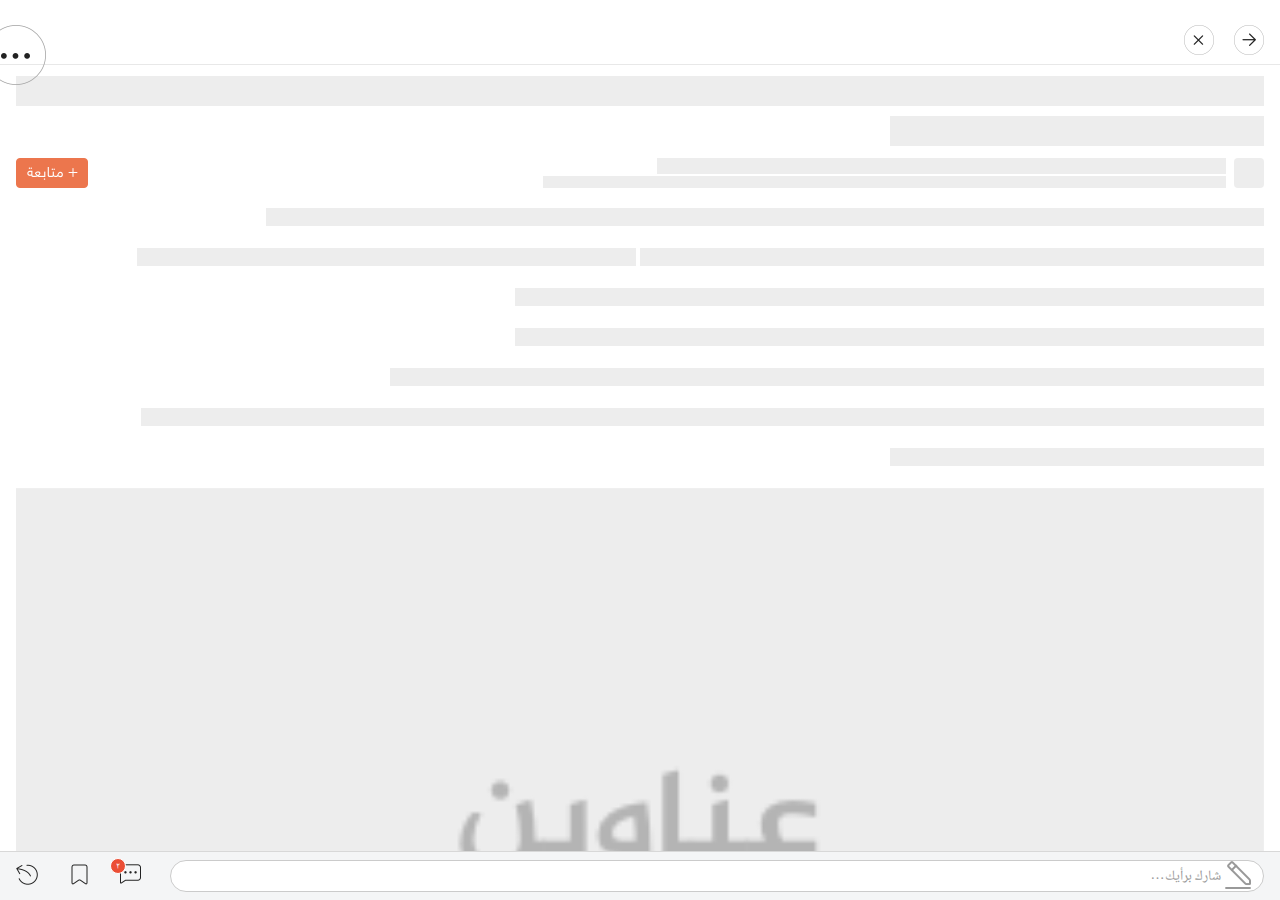
<file: Example/OMKit/HTML.bundle/news/detail/index.html>
<!DOCTYPE html>
<html lang="en">
<head>
    <meta charset="UTF-8">
    <title>Onemena</title>
    <meta name="viewport" content="width=device-width, user-scalable=yes">
    <meta name="apple-mobile-web-app-capable" content="yes"/>

    <!-- <meta name="apple-mobile-web-app-status-bar-style" content="black-translucent" /> -->
    <meta content="width=device-width, initial-scale=1.0, maximum-scale=1.0, user-scalable=0" name="viewport"/>
    <link rel="stylesheet" href="css/css.css">
    <link rel="stylesheet" href="../../css/css.css">
    <script src="../../js/OMApp.js"></script>
    <script src="../../js/jquery-3.1.1.min.js"></script>
    <script src="../../js/fastclick.js"></script>
    <script src="js/OMHTML.js"></script>
    <script src="js/js.js"></script>
</head>
<body>

<div class="nav z97">
    <div class="bar">
        <a href="javascript:void(0);" class="back">
            <img src="image/icon_nav_back@2x.png" srcset="image/icon_nav_back@2x.png 2x, image/icon_nav_back@3x.png 3x">
        </a>
        <a href="javascript:void(0);" class="close">
            <img src="image/icon_nav_close@2x.png" srcset="image/icon_nav_close@2x.png 2x, image/icon_nav_close@3x.png 3x">
        </a>
        <a href="javascript:void(0);" class="info">
            <img src="image/icon_nav_info@2x.png" srcset="image/icon_nav_info@2x.png 2x, image/icon_nav_info@3x.png 3x">
        </a>
    </div>
</div>

<div class="main">
    <!-- 标题、作者、发布时间等信息 -->
    <div class="header">
        <div class="title"><span></span><span></span></div>
        <div class="infoBar">
            <div class="left"><a href="javascript:void(0);" class="follow"></a></div>
            <div class="right">
                <div class="writer">
                    <div class="avatar"></div>
                    <div class="name"></div>
                </div>
                <div class="date"></div>
            </div>
        </div>
    </div>
    <!-- 文章正文 -->
    <div class="body">
        <div class="content">
            <p class="empty" style="width: 80%"></p>
            <p class="empty" style="width: 50%"></p>
            <p class="empty" style="width: 40%"></p>
            <p class="empty" style="width: 60%"></p>
            <br>
            <p class="empty" style="width: 60%"></p>
            <p class="empty" style="width: 70%"></p>
            <p class="empty" style="width: 90%"></p>
            <p class="empty" style="width: 30%"></p>
            <p>
                <img src="image/avatar_news.png" srcset="image/avatar_news@2x.png 2x, image/avatar_news@3x.png 3x">
            </p>
            <p class="empty" style="width: 70%"></p>
            <p class="empty" style="width: 30%"></p>
        </div>
        <div class="link"><a href="javascript:void(0);">للقراءة من المصدر </a></div>
    </div>
    <!-- 相关新闻、评论、功能按钮-->
    <div class="footer">
        <div class="actions">
            <a class="dislike" href="javascript:void(0)">
                <span class="icon"></span>
                <span class="text">0</span>
            </a>
            <a class="like" href="javascript:void(0)">
                <span class="icon"></span>
                <span class="text">0</span>
            </a>
            <a class="report" href="javascript:void(0)">
                <span class="icon"></span>
                <span class="text">إبلاغ</span>
            </a>
        </div>
        <div class="share">
            <div class="title">
                <div class="line"></div>
                <div class="text">شارك الخبر مع أصدقائك</div>
            </div>
            <div class="list">
                <div class="platforms">
                    <a class="facebook" href="javascript:void(0)"></a>
                    <a class="twitter" href="javascript:void(0)"></a>
                    <a class="sms" href="javascript:void(0)"></a>
                    <a class="whatsapp" href="javascript:void(0)"></a>
                    <a class="google" href="javascript:void(0)"></a>
                    <a class="email" href="javascript:void(0)"></a>
                </div>
            </div>
        </div>
        <div class="divider"></div>

        <div class="more">
            <div class="title">
                <span class="indicator"></span><span class="text">إقرأ أيضاً</span>
            </div>
            <div class="list">
                <div class="item">
                    <img class="avatar" src="image/avatar_news.png" srcset="image/avatar_news@2x.png 2x, image/avatar_news@3x.png 3x" alt="news avatar">
                    <div class="title">
                        <span class="empty"></span>
                        <span class="empty"></span>
                    </div>
                    <div class="toolBar">
                        <div class="writer info">
                            <img class="avatar icon" src="image/avatar_writer@2x.png" srcset="image/avatar_writer@2x.png 2x, image/avatar_writer@3x.png 3x" alt="writer avatar">
                            <span class="name text"></span>
                        </div>
                    </div>
                </div>
                <div class="item">
                    <img class="avatar" src="image/avatar_news.png" srcset="image/avatar_news@2x.png 2x, image/avatar_news@3x.png 3x" alt="news avatar">
                    <div class="title">
                        <span class="empty"></span>
                        <span class="empty"></span>
                    </div>
                    <div class="toolBar">
                        <div class="writer info">
                            <img class="avatar icon" src="image/avatar_writer@2x.png" srcset="image/avatar_writer@2x.png 2x, image/avatar_writer@3x.png 3x" alt="writer avatar">
                            <span class="name text"></span>
                        </div>
                    </div>
                </div>
                <div class="item">
                    <img class="avatar" src="image/avatar_news.png" srcset="image/avatar_news@2x.png 2x, image/avatar_news@3x.png 3x" alt="news avatar">
                    <div class="title">
                        <span class="empty"></span>
                        <span class="empty"></span>
                    </div>
                    <div class="toolBar">
                        <div class="writer info">
                            <img class="avatar icon" src="image/avatar_writer@2x.png" srcset="image/avatar_writer@2x.png 2x, image/avatar_writer@3x.png 3x" alt="writer avatar">
                            <span class="name text"></span>
                        </div>
                    </div>
                </div>
                <div class="item">
                    <img class="avatar" src="image/avatar_news.png" srcset="image/avatar_news@2x.png 2x, image/avatar_news@3x.png 3x" alt="news avatar">
                    <div class="title">
                        <span class="empty"></span>
                        <span class="empty"></span>
                    </div>
                    <div class="toolBar">
                        <div class="writer info">
                            <img class="avatar icon" src="image/avatar_writer@2x.png" srcset="image/avatar_writer@2x.png 2x, image/avatar_writer@3x.png 3x" alt="writer avatar">
                            <span class="name text"></span>
                        </div>
                    </div>
                </div>
            </div>
        </div>

        <div class="hots comments">
            <div class="title">
                <img src="image/icon_fire@2x.png" srcset="image/icon_fire@2x.png 2x, image/icon_fire@3x.png 3x" alt="" class="icon">
                <span class="text">تعليقات ساخنة</span>
            </div>
            <div class="list">

                <div class="item">
                    <div class="infoBar">
                        <div class="writer">
                            <img src="image/avatar_replier@2x.png" srcset="image/avatar_replier@2x.png 2x, image/avatar_replier@3x.png 3x" alt="" class="avatar">
                            <a class="name"></a>
                        </div>
                        <div class="like">
                            <span class="icon"></span>
                            <span class="text">0</span>
                        </div>
                    </div>
                    <div class="content">
                        <span class="empty"></span>
                        <span class="empty"></span>
                    </div>
                    <div class="toolBar">
                        <span class="date"></span>
                        <a href="javascript:void(0);" class="reply"><span class="number"></span> رد </a>
                    </div>
                </div>
                <div class="item">
                    <div class="infoBar">
                        <div class="writer">
                            <img src="image/avatar_replier@2x.png" srcset="image/avatar_replier@2x.png 2x, image/avatar_replier@3x.png 3x" alt="" class="avatar">
                            <a class="name"></a>
                        </div>
                        <div class="like">
                            <span class="icon"></span>
                            <span class="text">0</span>
                        </div>
                    </div>
                    <div class="content">
                        <span class="empty"></span>
                        <span class="empty"></span>
                    </div>

                    <div class="toolBar">
                        <span class="date"></span>
                        <a href="javascript:void(0);" class="reply"><span class="number"></span> رد </a>
                    </div>
                </div>
                <div class="item">
                    <div class="infoBar">
                        <div class="writer">
                            <img src="image/avatar_replier@2x.png" srcset="image/avatar_replier@2x.png 2x, image/avatar_replier@3x.png 3x" alt="" class="avatar">
                            <a class="name"></a>
                        </div>
                        <div class="like">
                            <span class="icon"></span>
                            <span class="text">0</span>
                        </div>
                    </div>
                    <div class="content">
                        <span class="empty"></span>
                        <span class="empty"></span>
                    </div>
                    <div class="toolBar">
                        <span class="date"></span>
                        <a href="javascript:void(0);" class="reply"><span class="number"></span> رد </a>
                    </div>
                </div>

            </div>
        </div>

        <div class="normal comments">
            <div class="title">
                <img src="image/icon_message@2x.png" srcset="image/icon_message@2x.png 2x, image/icon_message@3x.png 3x" alt="" class="icon">
                <span class="text">أحدث التعليقات</span>
            </div>
            <div class="list">

                <div class="item">
                    <div class="infoBar">
                        <div class="writer">
                            <img src="image/avatar_replier@2x.png" srcset="image/avatar_replier@2x.png 2x, image/avatar_replier@3x.png 3x" alt="" class="avatar">
                            <a class="name"></a>
                        </div>
                        <div class="like">
                            <span class="icon"></span>
                            <span class="text">0</span>
                        </div>
                    </div>
                    <div class="content">
                        <span class="empty"></span>
                        <span class="empty"></span>
                        <a href="javascript:void(0);" class="showAll">查看全文</a>
                    </div>

                    <div class="toolBar">
                        <span class="date"></span>
                        <a href="javascript:void(0);" class="reply"><span class="number"></span> رد </a>
                    </div>
                </div>
                <div class="item">
                    <div class="infoBar">
                        <div class="writer">
                            <img src="image/avatar_replier@2x.png" srcset="image/avatar_replier@2x.png 2x, image/avatar_replier@3x.png 3x" alt="" class="avatar">
                            <a class="name"></a>
                        </div>
                        <div class="like">
                            <span class="icon"></span>
                            <span class="text">0</span>
                        </div>
                    </div>
                    <div class="content">
                        <span class="empty"></span>
                        <span class="empty"></span>
                    </div>
                    <div class="toolBar">
                        <span class="date"></span>
                        <a href="javascript:void(0);" class="reply"><span class="number"></span> رد </a>
                    </div>
                </div>
                <div class="item">
                    <div class="infoBar">
                        <div class="writer">
                            <img src="image/avatar_replier@2x.png" srcset="image/avatar_replier@2x.png 2x, image/avatar_replier@3x.png 3x" alt="" class="avatar">
                            <a class="name"></a>
                        </div>
                        <div class="like">
                            <span class="icon"></span>
                            <span class="text">0</span>
                        </div>
                    </div>
                    <div class="content">
                        <span class="empty"></span>
                        <span class="empty"></span>
                    </div>
                    <div class="toolBar">
                        <span class="date"></span>
                        <a href="javascript:void(0);" class="reply"><span class="number"></span> رد </a>
                    </div>
                </div>
                <div class="item">
                    <div class="infoBar">
                        <div class="writer">
                            <img src="image/avatar_replier@2x.png" srcset="image/avatar_replier@2x.png 2x, image/avatar_replier@3x.png 3x" alt="" class="avatar">
                            <a class="name"></a>
                        </div>
                        <div class="like">
                            <span class="icon"></span>
                            <span class="text">0</span>
                        </div>
                    </div>
                    <div class="content">
                        <span class="empty"></span>
                        <span class="empty"></span>
                    </div>
                    <div class="toolBar">
                        <span class="date"></span>
                        <a href="javascript:void(0);" class="reply"><span class="number"></span> رد </a>
                    </div>
                </div>
                <div class="item">
                    <div class="infoBar">
                        <div class="writer">
                            <img src="image/avatar_replier@2x.png" srcset="image/avatar_replier@2x.png 2x, image/avatar_replier@3x.png 3x" alt="" class="avatar">
                            <a class="name"></a>
                        </div>
                        <div class="like">
                            <span class="icon"></span>
                            <span class="text">0</span>
                        </div>
                    </div>
                    <div class="content">
                        <span class="empty"></span>
                        <span class="empty"></span>
                    </div>
                    <div class="toolBar">
                        <span class="date"></span>
                        <a href="javascript:void(0);" class="reply"><span class="number"></span> رد </a>
                    </div>
                </div>



            </div>
        </div>
    </div>
    <div class="loading">
        <div class="empty">
            <img src="image/icon_list_empty@2x.png" srcset="image/icon_list_empty@2x.png 2x, image/icon_list_empty@3x.png 3x" alt="" class="icon">
            <span class="text">كن أول من يعلق على المقال</span>
        </div>
        <img src="image/img_loading@2x.gif" srcset="image/img_loading@2x.gif 2x, image/img_loading@3x.gif 3x" alt="" class="icon">
        <span class="text">يتم التحميل</span>
    </div>
</div>

<!-- 评论叠楼　-->
<div class="floor z98">
    <div class="header">
        <div class="bar">
            <a href="javascript:void(0);" class="close">
                <img src="image/icon_close@2x.png" srcset="image/icon_close@2x.png 2x, image/icon_close@3x.png 3x">
            </a>
            <span class="text">لا يوجد المزيد من الردود</span>
        </div>
    </div>
    <div class="body comments">
        <div class="title">
            <div class="host">
                <div class="item">
                    <div class="infoBar">
                        <div class="writer">
                            <img src="image/avatar_replier@2x.png" srcset="image/avatar_replier@2x.png 2x, image/avatar_replier@3x.png 3x" alt="" class="avatar">
                            <a class="name"></a>
                        </div>
                        <div class="like">
                            <span class="icon"></span>
                            <span class="text">0</span>
                        </div>
                    </div>
                    <div class="content">
                        <span class="empty"></span>
                        <span class="empty"></span>
                    </div>
                    <div class="replyTo">
                        <div class="user">
                            <span>الرد </span>
                            <span class="name">علاء الريحاني</span>
                            <span>:</span>
                        </div>
                        <div class="content">يا اخي حدثوا الاخبار الحمد لله تم تحرير بعشيقة وقيادة البشمركة في الإقليم أكد ذلك </div>
                    </div>
                    <div class="toolBar">
                        <span class="date"></span>
                        <a href="javascript:void(0);" class="reply"><span class="number"></span> رد </a>
                    </div>
                </div>
            </div>
        </div>
        <div class="list">
            <div class="item">
                <div class="infoBar">
                    <div class="writer">
                        <img src="image/avatar_replier@2x.png" srcset="image/avatar_replier@2x.png 2x, image/avatar_replier@3x.png 3x" alt="" class="avatar">
                        <a class="name"></a>
                    </div>
                    <div class="like">
                        <span class="icon"></span>
                        <span class="text">0</span>
                    </div>
                </div>
                <div class="content">
                    <span class="empty"></span>
                    <span class="empty"></span>
                </div>
                <div class="replyTo">
                    <div class="user">
                        <span>الرد </span>
                        <span class="name">علاء الريحاني</span>
                        <span>:</span>
                    </div>
                    <div class="content">يا اخي حدثوا الاخبار الحمد لله تم تحرير بعشيقة وقيادة البشمركة في الإقليم أكد ذلك </div>
                </div>
                <div class="toolBar">
                    <span class="date"></span>
                    <a href="javascript:void(0);" class="reply"><span class="number"></span> رد </a>
                </div>
            </div>
        </div>
        <div class="loading">
            <div class="empty">
                <img src="image/icon_list_empty@2x.png" srcset="image/icon_list_empty@2x.png 2x, image/icon_list_empty@3x.png 3x" alt="" class="icon">
                <span class="text">كن أول من يعلق على المقال</span>
            </div>
            <img src="image/img_loading@2x.gif" srcset="image/img_loading@2x.gif 2x, image/img_loading@3x.gif 3x" alt="" class="icon">
            <span class="text">يتم التحميل</span>
        </div>
    </div>
</div>

<!-- 输入按钮 -->
<div class="toolBar z99">

    <a href="javascript:void(0);" class="input">
        <img src="image/icon_pen@2x.png" srcset="image/icon_pen@2x.png 2x, image/icon_pen@3x.png 3x" alt="" class="icon">
        <span class="text">شارك برأيك…</span>
    </a>
    <a href="javascript:void(0);" class="comment">
        <span class="text">2</span>
    </a>
    <a href="javascript:void(0);" class="collect"></a>
    <a href="javascript:void(0);" class="share"></a>

    <div class="textInput z99">
        <form action="javascript:void(0);">
            <div class="input">
                <label for="input">
                    <textarea name="input" id="input" rows="3" autocorrect="off" autocapitalize="off" maxlength="500" placeholder=""></textarea>
                </label>
            </div>
            <div class="submit">
                <input type="button" value="نشر" name="submit" disabled>
                <span class="numberOfWords">0</span>
            </div>
        </form>
    </div>

</div>


<div class="textInputMask z99"></div>

</body>
</html>
</file>
<file: Example/OMKit/HTML.bundle/news/detail/css/css.css>
/* css for news/detail/index.html */

/* Hide the scroll bar of share path div. */
::-webkit-scrollbar {
    display: none;
    width: 0;
    height: 0;
    background-color: transparent;
}

html {
    direction: rtl;
    background-color: white;
    color: #222222;
    -webkit-tap-highlight-color: rgba(0, 0, 0, 0);
    font-size: 18px;
    overflow: hidden;
}

body {
    position: absolute;
    top: 0;
    bottom: 0;
    left: 0;
    right: 0;
    padding: 0;
    margin: 0;
    width: 100%;
    height: 100%;
    -webkit-touch-callout: none; /* Disable the long press menu. */
    -webkit-user-select: none; /* Disable selection. */
    overflow: hidden;
}

/**:empty {*/
    /*background-color: #EFEFEF;*/
/*}*/

img {
    border: 0.5px solid #EFEFEF;
}

.empty {
    display: inline-block;
    background-color: #e3e3e3;
    height: 20px;
}

.empty:nth-child(even) {
    width: 45%;
}

.empty:nth-child(odd) {
    width: 85%;
}

.empty:last-child {
    margin-bottom: 0;
}


.z97 {
    z-index: 97;
}

.z98 {
    z-index: 98;
}

.z99 {
    z-index: 99;
}





.nav {
    position: absolute;
    top: 0;
    left: 0;
    width: 100%;
    height: 64px;
    background-color: white;
    border-bottom: 0.5px solid #e8e8e8;
}

.nav .bar {
    margin-top: 20px;
    height: 29px;
}

.nav .bar a {
    display: inline-block;
    width: 30px;
    height: 30px;
    margin-top: 5px;
}

.nav .bar a img {
    border: none;
}

.nav .bar a.back {
    float: right;
    margin-right: 16px;
}

.nav .bar a.close {
    float: right;
    margin-right: 20px;
}

.nav .bar a.info {
    float: left;
    margin-left: 16px;
}


.main {
    position: absolute;
    top: 64px;
    left: 0;
    bottom: 49px;
    width: 100%;
    overflow-y: scroll;
    overflow-x: hidden;
    -webkit-overflow-scrolling: touch; /* 解决 div 内部滚动卡顿的问题 */
}

.main .header {
    margin: 0;
    padding: 12px 16px;
}

.main .header .title {
    width: 100%;
    font-size: 24px;
    line-height: 36px;
    font-family: OM-Arabic-Title-Bold;
}

.main .header .title span:empty {
    display: block;
    margin-bottom: 10px;
    height: 30px;
    background-color: #EDEDED;
}

.main .header .title span:last-child:empty {
    width: 30%;
}

.main .header .infoBar {
    width: 100%;
    height: 30px;
    box-sizing: border-box;
    padding: 0 0 0 72px;
    margin-top: 12px;
}

.main .header .infoBar .left {
    float: left;
    height: 100%;
    width: 72px;
    margin-left: -72px;
}

.main .header .infoBar .left a {
    display: block;
    background-image: -webkit-image-set(
            url(../image/btn_follow@2x.png) 2x,
            url(../image/btn_follow@3x.png) 3x
    );
    background-repeat: no-repeat;
    background-position: center;
    background-size: 100% 100%;
    width: 100%;
    height: 100%;
}

.main .header .infoBar .left a.selected {
    background-image: -webkit-image-set(
            url(../image/btn_follow_selected@2x.png) 2x,
            url(../image/btn_follow_selected@3x.png) 3x
    );
}

.main .header .infoBar .right {
    float: right;
    width: 100%;
    height: 100%;
    box-sizing: border-box;
    padding: 0 38px 0 0;
}

.main .header .infoBar .right .writer {
    width: 100%;
    height: 100%;
    margin-right: -38px;
}

.main .header .infoBar .right .writer .avatar {
    float: right;
    width: 30px;
    height: 100%;
    border-radius: 4px;
    border: 0 solid rgba(0, 0, 0 , 0);
    background-size: 100% 100%;
    background: #EDEDED no-repeat center;
}

.main .header .infoBar .right .writer .name {
    float: right;
    min-width: 50%;
    margin-right: 8px;
    height: 16px;
    font-size: 16px;
    font-family: OM-Arabic-Title-Regular;
    line-height: 12px;
}

.main .header .infoBar .right .writer .name:empty {
    width: 50%;
    background-color: #EDEDED;
}

.main .header .infoBar .right .date {
    float: right;
    margin-top: -12px;
    width: 100%;
    height: 12px;
    font-size: 12px;
    font-family: OM-Arabic-Text-Regular;
    color: #999999;
    line-height: 12px;
}

.main .header .infoBar .right .date:empty {
    width: 60%;
    background-color: #EDEDED;
}


.main .body {
    margin: 0;
    padding: 8px 16px;
}

.main .body .content {
    width: 100%;
    font-family: OM-Arabic-Text-Regular;
    font-size: 1em;
    line-height: 1.5em;
}

.main .body .content * {
    max-width: 100%;
    overflow: hidden;
    word-break: break-all;
}

.main .body .content p {
    margin: 0 0 10px 0;
    line-height: 1.5em;
}

.main .body .content p.empty {
    height: 18px;
    background-color: #EDEDED;
}

.main .body .content img {
    width: 100%;
    height: 60%;
    background-color: #EDEDED;
}

.main .body .link a {
    text-decoration: none;
    color: #3e84e0;
    font-size: 0.67em;
    font-family: OM-Arabic-Title-Regular;
    line-height: 0.78em;
}

.main .footer {
    width: 100%;
    padding: 30px 16px 0 16px;
    box-sizing: border-box;
}

.main .footer .actions {
    margin: 0;
    padding: 0;
    width: 100%;
    height: 36px;
    text-align: center;
}

.main .footer .actions a {
    display: inline-block;
    box-sizing: border-box;
    height: 100%;
    width: 30%;
    border-radius: 18px;
    border: 0.5px solid #d8d8d8;
    text-decoration: none;
    text-align: center;
    font-size: 12px;
    color: #222222;
    vertical-align: middle;
    padding: 6px 0;
    line-height: 20px;
}

.main .footer .actions a:first-child {
    margin: 0 0 0 2%;
}

.main .footer .actions a:last-child {
    margin: 0 2% 0 0;
}

.main .footer .actions a span {
    vertical-align: middle;
    font-family: OM-Arabic-Number-Title-Regular;
    color: #222222;
}

.main .footer .actions a span.icon {
    display: inline-block;
    width: 16px;
    height: 17px;
    background-size: 16px 17px;
    background-repeat: no-repeat;
    border: 0 solid #FFF;
    margin: auto auto;
}

.main .footer .actions a.report span.icon {
    background-image: -webkit-image-set(
            url(../image/icon_report@2x.png) 2x,
            url(../image/icon_report@3x.png) 3x
    );
}

/* like button */

.main .footer .actions a.like span.icon {
    background-image: -webkit-image-set(
            url(../image/icon_like@2x.png) 2x,
            url(../image/icon_like@3x.png) 3x
    );
}

.main .footer .actions a.like.selected {
    border: 0.5px solid #eb4e35;
}

.main .footer .actions a.like.selected span {
    color: #eb4e35;
}

.main .footer .actions a.like.selected span.icon {
    background-image: -webkit-image-set(
            url(../image/icon_like_selected@2x.png) 2x,
            url(../image/icon_like_selected@3x.png) 3x
    );
}

/* dislike button */

.main .footer .actions a.dislike span.icon {
    background-image: -webkit-image-set(
            url(../image/icon_dislike@2x.png) 2x,
            url(../image/icon_dislike@3x.png) 3x
    );
}

.main .footer .actions a.dislike.selected {
    border: 0.5px solid #eb4e35;
}

.main .footer .actions a.dislike.selected span {
    color: #eb4e35;
}

.main .footer .actions a.dislike.selected span.icon {
    background-image: -webkit-image-set(
            url(../image/icon_dislike_selected@2x.png) 2x,
            url(../image/icon_dislike_selected@3x.png) 3x
    );
}

.main .footer .share {
    width: 100%;
}

.main .footer .share .title {
    width: 100%;
    text-align: center;
    box-sizing: border-box;
    padding: 10px 0;
    margin-top: 30px;
}

.main .footer .share .title .line {
    height: 0.5px;
    width: 100%;
    background-color: #e3e3e3;
}

.main .footer .share .title .text {
    padding: 0 10px;
    background-color: #FFFFFF;
    font-family: OM-Arabic-Title-Regular;
    font-size: 14px;
    color: #999999;
    height: 20px;
    margin: -10px auto auto auto;
    width: 150px;
}

.main .footer .share .list {
    margin-top: 23px;
    height: 48px;
    width: 100%;
    overflow-x: scroll;
    overflow-y: hidden;
    -webkit-overflow-scrolling: touch; /* 开启弹簧效果会导致滚动条显示，用父元素覆盖的方法隐藏 */
    white-space: nowrap;
    margin-bottom: 30px;
}

.main .footer .share .list .platforms {
    height: 100%;
    width: auto;
}

.main .footer .share .list .platforms a {
    display: inline-block;
    width: 48px;
    height: 48px;
    margin: 0 0 0 20px;
    padding: 0;
    background-size: 100% 100%;
    background: center no-repeat;
}

.main .footer .share .list .platforms a:last-child {
    margin: 0 0 0 1px;
}

.main .footer .share .list .platforms a.facebook {
    background: -webkit-image-set(
            url(../image/icon_share_facebook@2x.png) 2x,
            url(../image/icon_share_facebook@3x.png) 3x
    );

}

.main .footer .share .list .platforms a.twitter {
    background: -webkit-image-set(
            url(../image/icon_share_twitter@2x.png) 2x,
            url(../image/icon_share_twitter@3x.png) 3x
    )
}

.main .footer .share .list .platforms a.sms {
    background: -webkit-image-set(
            url(../image/icon_share_sms@2x.png) 2x,
            url(../image/icon_share_sms@3x.png) 3x
    )
}

.main .footer .share .list .platforms a.whatsapp {
    background: -webkit-image-set(
            url(../image/icon_share_whatsapp@2x.png) 2x,
            url(../image/icon_share_whatsapp@3x.png) 3x
    )
}

.main .footer .share .list .platforms a.google {
    background: -webkit-image-set(
            url(../image/icon_share_google@2x.png) 2x,
            url(../image/icon_share_google@3x.png) 3x
    )
}

.main .footer .share .list .platforms a.email {
    background: -webkit-image-set(
            url(../image/icon_share_email@2x.png) 2x,
            url(../image/icon_share_email@3x.png) 3x
    )
}

.main .footer .divider {
    height: 8px;
    background-color: #f4f5f6;
    margin: 0 -16px;
}


.main .footer .more {
    margin: 0;
}

.main .footer .more .title {
    margin: 0 -16px;
    border-bottom: 0.5px solid #e3e3e3;
    height: 40px;
    box-sizing: border-box;
    padding: 12px 16px;
    font-family: OM-Arabic-Title-Regular;
    font-size: 15px;
    color: #222222;
    vertical-align: middle;
}

.main .footer .more .title .indicator {
    display: inline-block;
    width: 2px;
    height: 16px;
    background-color: #3e84e0;
    margin-left: 8px;
    vertical-align: middle;
}

.main .footer .more .title .text {
    vertical-align: middle;
}

.main .footer .more .list {
    margin: 0;
}

.main .footer .more .list .item {
    box-sizing: border-box;
    height: 104px;
    width: 100%;
    border-bottom: 0.5px solid #e3e3e3;
    padding: 16px 130px 16px 0;
}

.main .footer .more .list .item .avatar {
    display: block;
    float: right;
    margin: 0 -130px auto auto;
    width: 110px;
    height: 72px;
    background-color: #EDEDED;
    object-fit: cover;  /* 居中裁剪 */
}

.main .footer .more .list .item .title {
    width: 100%;
    height: 60px;
    margin: 0;
    padding: 0;
    border: none;
    font-family: OM-Arabic-Title-Bold;
    font-size: 15px;
    line-height: 24px;
    text-overflow: ellipsis;
    display: -webkit-box;
    -webkit-box-orient: vertical;
    -webkit-line-clamp: 2;
    overflow: hidden;
}

.main .footer .more .list .item .title span.empty {
    display: block;
    width: 100%;
    height: 24px;
    margin-bottom: 5px;
    background-color: #EDEDED;
}

.main .footer .more .list .item .title span.empty:last-child {
    width: 50%;
}

.main .footer .more .list .item .toolBar {
    width: 100%;
    height: 12px;
    margin: 0;
    padding: 0;
}

.main .footer .more .list .item .toolBar .info {
    height: 100%;
    width: auto;
    line-height: 12px;
    margin: 0 0 0 8px;
    padding: 0;
    vertical-align: middle;
}

.main .footer .more .list .item .toolBar .info .icon {
    display: inline-block;
    width: 12px;
    height: 12px;
    border-radius: 6px;
    box-sizing: border-box;
    object-fit: cover;
    margin: 0;
    padding: 0;
    vertical-align: middle;
}

.main .footer .more .list .item .toolBar .info .text {
    display: inline-block;
    height: 100%;
    font-family: OM-Arabic-Text-Regular;
    color: #999999;
    font-size: 12px;
    margin: 0 4px 0 0;
    padding: 0;
    vertical-align: middle;
}

.main .footer .more .list .item .toolBar .info .text:empty {
    width: 50px;
    background-color: #EDEDED;
}










.comments .title {
    margin: 12px -16px 0 0;
    height: 28px;
    width: 110px;
    border-bottom-left-radius: 14px;
    border-top-left-radius: 14px;
    overflow: hidden;
    background-color: #60a5ff;
}


.comments .title img.icon {
    width: 12px;
    height: 12px;
    margin: auto 8px auto 0;
    vertical-align: middle;
    border: none;
}

.comments .title span.text {
    height: 100%;
    color: white;
    margin: 0;
    font-family: OM-Arabic-Title-Regular;
    font-size: 12px;
    vertical-align: middle;
}

.comments .list {
    width: 100%;
    padding: 0;
    margin: 0;
    color: #222222;
    font-size: 16px;
    line-height: 64px;
    font-family: OM-Arabic-Title-Regular;
}

.comments .list .item, body>.floor .comments .title .item {
    width: 100%;
    border-bottom: 0.5px solid #e3e3e3;
    padding: 16px 48px 12px 0;
    box-sizing: border-box;
}

/*.main .footer .comments .list .item:last-child {*/
    /*border: none;*/
/*}*/

.comments .list .item .infoBar, body>.floor .comments .title .item .infoBar {
    width: 100%;
    height: 20px;
    box-sizing: content-box;
    padding-right: 48px;
    margin-right: -48px;
    line-height: 20px;
}

.comments .list .item .infoBar .writer, body>.floor .comments .title .item .infoBar .writer {
    display: inline-block;
    height: 100%;
    margin-right: -48px;
}

.comments .list .item .infoBar .writer .avatar, body>.floor .comments .title .item .infoBar .writer .avatar {
    display: inline-block;
    margin: 0 0 auto 6px;
    width: 36px;
    height: 36px;
    border-radius: 18px;
    border: none;
    box-sizing: content-box;
    object-fit: cover;
    vertical-align: top;
}

.comments .list .item .infoBar .writer .name, body>.floor .comments .title .item .infoBar .writer .name {
    display: inline-block;
    padding: 0;
    margin: 0;
    height: 100%;
    text-decoration: none;
    color: #466a9c;
    font-family: OM-Arabic-Title-Regular;
    font-size: 14px;
    vertical-align: top;
}

.comments .list .item .infoBar .writer .name:empty, body>.floor .comments .title .item .infoBar .writer .name:empty {
    width: 80px;
    background-color: #e3e3e3;
}

.comments .list .item .infoBar .like, body>.floor .comments .title .item .infoBar .like {
    float: left;
    margin: 0;
    height: 100%;
    color: #999999;
}

.comments .list .item .infoBar .like .icon, body>.floor .comments .title .item .infoBar .like .icon {
    display: inline-block;
    width: 14px;
    height: 14px;
    vertical-align: top;
    border: none;
    background-size: 100% 100%;
    background-image: -webkit-image-set(
            url(../image/icon_like@2x.png) 2x,
            url(../image/icon_like@3x.png) 3x
    );
}

.comments .list .item .infoBar .like .text, body>.floor .comments .title .item .infoBar .like .text {
    display: inline-block;
    vertical-align: top;
    font-size: 14px;
    margin-left: 8px;
    color: inherit;
    font-family: OM-Arabic-Number-Text-Regular;
}

.comments .list .item .infoBar .like.selected, body>.floor .comments .title .item .infoBar .like.selected {
    color: #ec764d;
}

.comments .list .item .infoBar .like.selected .icon, body>.floor .comments .title .item .infoBar .like.selected .icon {
    background-image: -webkit-image-set(
            url(../image/icon_like_selected@2x.png) 2x,
            url(../image/icon_like_selected@3x.png) 3x
    );
}



.comments .list .item .content, body>.floor .comments .title .item .content {
    width: 100%;
    margin-top: 12px;
    height: auto;
    font-family: OM-Arabic-Text-Regular;
    font-size: 18px;
    color: #222222;
    line-height: 27px;
}

.comments .list .item .content:active, body>.floor .comments .title .item .content:active {
    background-color: #f4f5f6;
    /*-webkit-tap-highlight-color: transparent;*/
}

.comments .list .item .content .showAll, body>.floor .comments .title .item .content .showAll {
    text-decoration: none;
    /*font-family: OM-Arabic-Text-Regular;*/
    /*font-size: 18px;*/
    /*height: 18px;*/
    color: #466a9c;
}


.comments .list .item .replyTo, body>.floor .comments .title .item .replyTo {
    display: none;
    background-color: #fafafa;
    border-radius: 4px;
    width: 100%;
    padding: 8px;
    box-sizing: border-box;
}

.comments .list .item .replyTo .user, body>.floor .comments .title .item .replyTo .user {
    font-family: OM-Arabic-Title-Regular;
    font-size: 14px;
    color: #999999;
    line-height: 14px;
}

.comments .list .item .replyTo .user .name, body>.floor .comments .title .item .replyTo .user .name {
    color: #90a6c4;
}

.comments .list .item .replyTo .content, body>.floor .comments .title .item .replyTo .content {
    font-family: OM-Arabic-Text-Regular;
    font-size: 14px;
    color: #999999;
    line-height: 20px;
}


.comments .list .item .toolBar, body>.floor .comments .title .item .toolBar {
    width: 100%;
    height: 24px;
    margin-top: 12px;
    font-family: OM-Arabic-Title-Regular;
    font-size: 12px;
    color: #222222;
    line-height: 24px;
}

.comments .list .item .toolBar .date, body>.floor .comments .title .item .toolBar .date {
    vertical-align: middle;
}

.comments .list .item .toolBar .date:empty, body>.floor .comments .title .item .toolBar .date:empty {
    display: inline-block;
    background-color: #e3e3e3;
    height: 18px;
    width: 50px;
}

.comments .list .item .toolBar .reply, body>.floor .comments .title .item .reply {
    display: inline-block;
    height: 100%;
    border-radius: 12px;
    padding: 0 12px 0 12px;
    margin-right: 8px;
    box-sizing: border-box;
    background-color: #f4f5f6;
    vertical-align: middle;
    text-decoration: none;
    color: inherit;
    line-height: 24px;
    font-family: OM-Arabic-Number-Title-Regular;
    font-size: 12px;
}

.comments .list .item .toolBar .reply .number, body>.floor .comments .title .item .reply .number {
    color: #466a9c;
}



.loading {
    display: block;
    width: 100%;
    height: 50px;
    line-height: 50px;
    text-align: center;
    /*border-top: 0.5px solid #e3e3e3;*/
}

.loading .icon {
    display: inline-block;
    width: 16px;
    height: 16px;
    border: none;
    vertical-align: middle;
}

.loading .text {
    display: inline-block;
    margin-right: 12px;
    font-family: OM-Arabic-Title-Regular;
    font-size: 12px;
    color: #505050;
}

.loading>div.empty {
    display: none;
    background-color: transparent;
    text-align: center;
    width: 100%;
}

.loading>div.empty .icon {
    display: block;
    margin: 50px auto auto auto;
    width: 140px;
    height: 110px;
    text-align: center;
    border: none;
}

.loading>div.empty .text {
    display: block;
    margin: 10px auto 50px auto;
    width: 100%;
    font-family: OM-Arabic-Title-Regular;
    font-size: 14px;
    color: #999999;
}




/*.main .footer .normal.comments .list .item:last-child {*/
    /*border: none;*/
/*}*/

.main .footer .hots.comments .title {
    margin: 30px -16px 0 0;
    background-color: #e56556;
}







@-webkit-keyframes backgroundShow  {
    0%   { background: rgba(0, 0, 0, 0); }
    100% { background: rgba(0, 0, 0, 0.4); }
}

@-webkit-keyframes backgroundHide  {
    0%   { background: rgba(0, 0, 0, 0.4);  }
    100% { background: rgba(0, 0, 0, 0);  }
}


body>.floor {
    position: fixed;
    top: 0;
    left: 0;
    bottom: 49px;
    width: 100%;
    box-sizing: border-box;
    display: none; /*默认隐藏*/
    background: rgba(0, 0, 0, 0.4);
    padding: 70px 0 0 0;
}

body>.floor .header {
    margin: -70px 0 0 0;
    height: 70px;
    width: 100%;
    background-color: transparent;
    padding: 20px 0 0 0;
    box-sizing: border-box;
}

body>.floor .header .bar {
    box-sizing: border-box;
    width: 100%;
    height: 50px;
    margin: 0;
    background-color: white;
    border-bottom-left-radius: 0;
    border-top-right-radius: 10px;
    border-top-left-radius: 10px;
    border-bottom: 0.5px solid #e3e3e3;
    text-align: center;
    line-height: 50px;
    padding: 0 46px;
}

body>.floor .header .bar .text {
    vertical-align: middle;
    font-family: OM-Arabic-Title-Regular;
    font-size: 18px;
    color: #222222;
}

body>.floor .header .bar .close {
    display: inline-block;
    text-decoration: none;
    float: right;
    margin-top: 10px;
    margin-right: -30px;
    width: 30px;
    height: 30px;
    vertical-align: middle;
    line-height: 30px;
}

body>.floor .header .bar .close img {
    border: none;
    vertical-align: middle;
}

body>.floor .body {
    width: 100%;
    height: 100%;
    min-height: 100%;
    overflow-y: scroll;
    overflow-x: hidden;
    -webkit-overflow-scrolling: touch;
}

body>.floor .comments {
    width: 100%;
    height: 100%;
    box-sizing: border-box;
    background-color: white;
    padding: 0;
    margin: 0;
}

body>.floor .comments .title {
    border-radius: 0;
    height: auto;
    float: none;
    width: 100%;
    margin: 0;
    padding: 0;
    background-color: transparent;
}

body>.floor .comments .title .host {
    border-bottom: 0.5px solid #e3e3e3;
    padding: 0 16px;
}

body>.floor .comments .title .host .item {
    border: none;
}

body>.floor .comments .list {
    box-sizing: border-box;
    padding: 0 16px 0 16px;
    background-color: white;
    width: 100%;
}

/*body>.floor .comments .list .item:last-child {*/
    /*border: none;*/
/*}*/
















body>.toolBar {
    position: absolute;
    bottom: 0;
    left: 0;
    height: 49px;
    width: 100%;
    background-color: #f4f5f6;
    border-top: 0.5px solid #d8d8d8;
    box-sizing: border-box;
    padding: 8px 16px 8px 170px;
    white-space: nowrap;
    animation: 0.4s;
}

body>.toolBar.floorInput {
    position: fixed;
    top: auto;
    bottom: 0;
    left: 0;
    height: 49px;
    width: 100%;
    background-color: #f4f5f6;
    border-top: 0.5px solid #d8d8d8;
    box-sizing: border-box;
    white-space: nowrap;
    padding: 8px 16px 8px 16px;
}

body>.toolBar a {
    display: inline-block;
    text-decoration: none;
    width: 23px;
    height: 23px;
    vertical-align: middle;
    box-sizing: border-box;
    float: left;
    margin-top: 3px;
}


body>.toolBar a.input {
    float: none;
    margin-top: 0;
    height: 100%;
    width: 100%;
    max-width: 100%;
    background-color: white;
    border-radius: 16px;
    border: 0.5px solid #cbcbcb;
    box-sizing: border-box;
    padding: 0 10px;
}

body>.toolBar a .icon {
    border: none;
    vertical-align: middle;
    text-align: center;
}

body>.toolBar a.input .text {
    font-family: OM-Arabic-Text-Regular;
    font-size: 14px;
    color: #999999;
}

body>.toolBar a.comment {
    margin-left: -51px;
    background: no-repeat center -webkit-image-set(
            url(../image/icon_comment@2x.png) 2x,
            url(../image/icon_comment@3x.png) 3x
    );
}

body>.toolBar a.comment span.text {
    float: right;
    display: inline-block;
    height: 16px;
    min-width: 16px;
    padding: 0 3px;
    margin-right: 16px;
    margin-top: -5px;
    box-sizing: border-box;
    background-color: #eb4e35;
    border-radius: 8px;
    font-size: 9px;
    font-family: OM-Arabic-Number-Text-Regular;
    text-align: center;
    color: white;
    line-height: 16px;
    border: 1px solid white;
}

body>.toolBar a.collect {
    margin-left: -102px;
    background: no-repeat center -webkit-image-set(
            url(../image/icon_collect@2x.png) 2x,
            url(../image/icon_collect@3x.png) 3x
    );
}

body>.toolBar a.collect.selected {
    background: no-repeat center -webkit-image-set(
            url(../image/icon_collect_selected@2x.png) 2x,
            url(../image/icon_collect_selected@3x.png) 3x
    );
}

body>.toolBar a.share {
    margin-left: -154px;
    background: no-repeat center -webkit-image-set(
            url(../image/icon_share@2x.png) 2x,
            url(../image/icon_share@3x.png) 3x
    );
}





/*body>.textInput {*/
    /*position: absolute;*/
    /*left: 0;*/
    /*top: 0;*/
    /*bottom: 0;*/
    /*width: 100%;*/
    /*background: transparent;*/
/*}*/

/*body>.textInput .mask {*/
    /*position: absolute;*/
    /*bottom: 0;*/
    /*left: 0;*/
    /*width: 100%;*/
    /*top: 0;*/
/*}*/

/*body>.textInput form {*/
    /*position: absolute;*/
    /*bottom: 0;*/
    /*left: 0;*/
    /*width: 100%;*/
    /*height: 86px;*/
    /*display: block;*/
    /*box-sizing: border-box;*/
    /*border-top: 0.5px solid #d8d8d8;*/
    /*background-color: #f4f5f6;*/
    /*padding: 8px 8px 8px 78px;*/
/*}*/

/*body>.textInput .input {*/
    /*display: inline-block;*/
    /*float: right;*/
    /*width: 100%;*/
    /*height: 100%;*/
    /*box-sizing: border-box;*/
/*}*/

/*body>.textInput .input textarea {*/
    /*margin: 0;*/
    /*padding: 8px;*/
    /*width: 100%;*/
    /*height: 100%;*/
    /*box-sizing: border-box;*/
    /*border: 0.5px solid #cbcbcb;*/
    /*border-radius: 4px;*/
    /*background-color: white;*/
    /*font-family: OM-Arabic-Text-Regular;*/
    /*font-size: 14px;*/
    /*line-height: 20px;*/
    /*-webkit-appearance: none; !* 取出默认的内投影 *!*/
    /*resize: none;*/
/*}*/

/*body>.textInput .submit {*/
    /*display: inline-block;*/
    /*float: left;*/
    /*margin-left: -70px;*/
    /*width: 62px;*/
    /*height: 100%;*/
/*}*/

/*body>.textInput .submit input {*/
    /*-webkit-appearance: none;*/
    /*display: block;*/
    /*margin-top: 19px;*/
    /*padding: 0;*/
    /*height: 32px;*/
    /*width: 100%;*/
    /*border-radius: 16px;*/
    /*border: none;*/
    /*background-color: #ec764d;*/
    /*text-decoration: none;*/
    /*color: white;*/
    /*font-family: OM-Arabic-Title-Regular;*/
    /*font-size: 16px;*/
    /*text-align: center;*/
    /*line-height: 32px;*/
    /*vertical-align: middle;*/
/*}*/

/*body>.textInput .submit input:disabled {*/
    /*background-color: #999999;*/
/*}*/

/*body>.textInput .submit .numberOfWords {*/
    /*display: block;*/
    /*margin-top: 5px;*/
    /*width: 100%;*/
    /*font-family: OM-Arabic-Number-Text-Regular;*/
    /*font-size: 12px;*/
    /*color: #999999;*/
    /*text-align: center;*/
/*}*/





/* 在 toolbar 上时的样式 */
body>.toolBar .textInput {
    position: relative;
    top: -32px;
    right: 0;
    height: 100%;
    width: 100%;
    background: rgba(0, 0, 0, 0);
}

body>.toolBar .textInput .mask {
    width: 0;
    height: 0;
}

body>.toolBar .textInput form {
    position: static;
    width: 100%;
    height: 100%;
    display: block;
}

body>.toolBar .textInput .input {
    display: inline-block;
    float: right;
    width: 100%;
    height: 100%;
    box-sizing: border-box;
    margin: 0;
    padding: 0;
}

body>.toolBar .textInput .input label {
    margin: 0;
    padding: 0;
    width: 100%;
    height: 100%;
    display: block;
}

body>.toolBar .textInput .input textarea {
    -webkit-appearance: none; /* 取出默认的内投影 */
    border: none;
    background-color: transparent;
    margin: 0;
    padding: 0;
    width: 100%;
    height: 100%;
    resize: none;
    -webkit-user-drag: none;
    color: rgba(0, 0, 0, 0);
}

body>.toolBar .textInput .submit {
    display: none;
}

body>.toolBar .textInput .submit input {
    display: none;
}

body>.toolBar .textInput .submit .numberOfWords {
    display: none;
}

/* 输入表单正在输入时的样式 */
body>.toolBar .textInput.inputting {
    position: static;
    bottom: 0;
    left: 0;
    width: 100%;
    margin-top: -80px;
    height: 86px;
    display: block;
    box-sizing: border-box;
    border-top: 0.5px solid #d8d8d8;
    background-color: #f4f5f6;
    padding: 8px 8px 8px 78px;
}


body>.toolBar .textInput.inputting form {
    position: absolute;
    bottom: 0;
    left: 0;
    width: 100%;
    height: 86px;
    display: block;
    box-sizing: border-box;
    border-top: 0.5px solid #d8d8d8;
    background-color: #f4f5f6;
    padding: 8px 8px 8px 78px;
}

body>.toolBar .textInput.inputting .input {
    display: inline-block;
    float: right;
    width: 100%;
    height: 100%;
    box-sizing: border-box;
}

body>.toolBar .textInput.inputting .input textarea {
    margin: 0;
    padding: 8px;
    width: 100%;
    height: 100%;
    box-sizing: border-box;
    border: 0.5px solid #cbcbcb;
    border-radius: 4px;
    background-color: white;
    font-family: OM-Arabic-Text-Regular;
    font-size: 14px;
    line-height: 20px;
    -webkit-appearance: none; /* 取出默认的内投影 */
    resize: none;
    color: #222222;
}

body>.toolBar .textInput.inputting .submit {
    display: inline-block;
    float: left;
    margin-left: -70px;
    width: 62px;
    height: 100%;
}

body>.toolBar .textInput.inputting .submit input {
    -webkit-appearance: none;
    display: block;
    margin-top: 19px;
    padding: 0;
    height: 32px;
    width: 100%;
    border-radius: 16px;
    border: none;
    background-color: #ec764d;
    text-decoration: none;
    color: white;
    font-family: OM-Arabic-Title-Regular;
    font-size: 16px;
    text-align: center;
    line-height: 32px;
    vertical-align: middle;
}

body>.toolBar .textInput.inputting .submit input:disabled {
    background-color: #999999;
}

body>.toolBar .textInput.inputting .submit .numberOfWords {
    display: block;
    margin-top: 5px;
    width: 100%;
    font-family: OM-Arabic-Number-Text-Regular;
    font-size: 12px;
    color: #999999;
    text-align: center;
}

body>.textInputMask {
    position: absolute;
    display: none;
    top: 0;
    left: 0;
    bottom: 86px;
    width: 100%;
    background: rgba(0, 0, 0, 0.3);
}
</file>
<file: Example/OMKit/HTML.bundle/css/css.css>
@font-face {
    font-family: 'OM-Arabic-Title-Bold';
    src: url('../font/OM-Arabic-Title-Bold.ttf');
}

@font-face {
    font-family: 'OM-Arabic-Number-Title-Bold';
    src: url('../font/OM-Arabic-Number-Title-Bold.ttf');
}


@font-face {
    font-family: 'OM-Arabic-Title-Regular';
    src: url('../font/OM-Arabic-Title-Regular.ttf');
}

@font-face {
    font-family: 'OM-Arabic-Number-Title-Regular';
    src: url('../font/OM-Arabic-Number-Title-Regular.ttf');
}



@font-face {
    font-family: 'OM-Arabic-Text-Bold';
    src: url('../font/OM-Arabic-Text-Bold.ttf');
}

@font-face {
    font-family: 'OM-Arabic-Number-Text-Bold';
    src: url('../font/OM-Arabic-Number-Text-Bold.ttf');
}



@font-face {
    font-family: 'OM-Arabic-Text-Regular';
    src: url('../font/OM-Arabic-Text-Regular.ttf');
}

@font-face {
    font-family: 'OM-Arabic-Number-Text-Regular';
    src: url('../font/OM-Arabic-Number-Text-Regular.ttf');
}
</file>
